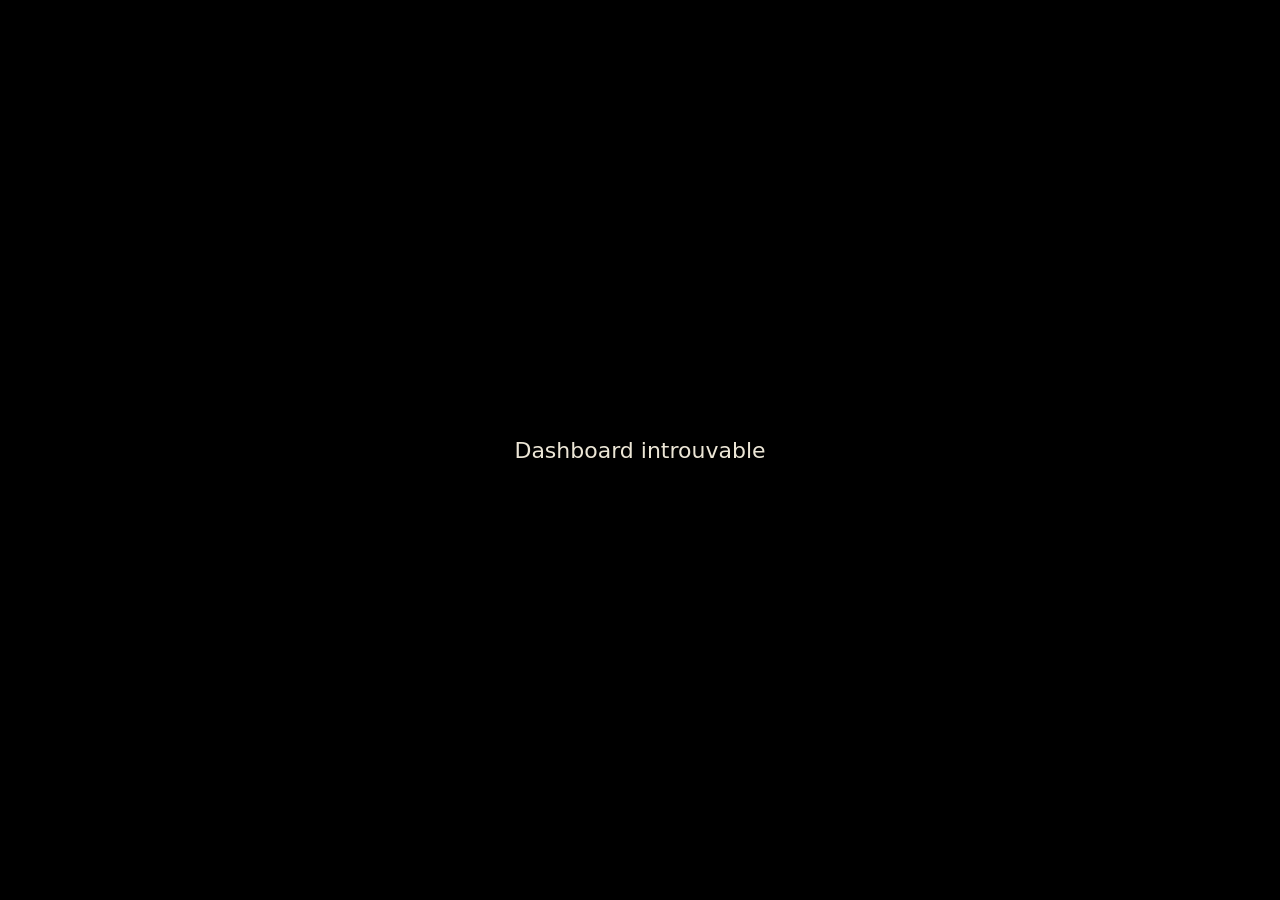
<file: studio/runtime.html>
<!doctype html>
<html lang="en">
<head>
<meta charset="utf-8">
<meta name="viewport" content="width=device-width, initial-scale=1">
<title>idash · custom</title>
<style>
  :root { --ink: #050505; --ivory: #ece6d6; --muted: #8a8272;
          --amber: #ff9a2e;
          --font: "Bahnschrift", "DIN Alternate", "Segoe UI", system-ui, sans-serif; }
  html, body { margin: 0; height: 100%; background: var(--ink); overflow: hidden;
               cursor: none; user-select: none; -webkit-user-select: none; }
  #d { display: block; width: 100vw; height: 100vh;
       transition: filter .55s ease, opacity .55s ease; }
  #d.sleep { filter: grayscale(1) brightness(.52) contrast(.9); opacity: .8; }
  #wait { position: fixed; inset: 0; display: flex; flex-direction: column;
          align-items: center; justify-content: center; gap: 10px;
          background: #000; color: var(--ivory); font-family: var(--font);
          font-size: 22px; }
  #wait small { color: var(--muted); font-size: 14px; }
  #wait .dot { width: 8px; height: 8px; border-radius: 50%;
               background: var(--amber); animation: pulse 1.6s infinite; }
  @keyframes pulse { 0%, 100% { opacity: .3 } 50% { opacity: 1 } }
  #wait.mini {
    inset: auto 12px 12px 12px; flex-direction: row; justify-content: center;
    gap: 8px; padding: 9px 14px; font-size: 14px; background: rgba(8, 7, 6, .88);
    border: 1px solid var(--rule); border-radius: 9px; pointer-events: none;
  }
  #wait.mini small { display: none; }
  #wait.mini .dot { width: 7px; height: 7px; }
  @media (prefers-reduced-motion: reduce) { #d { transition: none; }
    #wait .dot { animation: none; } }
</style>
</head>
<body>
<svg id="d" viewBox="0 0 1024 600" preserveAspectRatio="xMidYMid meet"
     xmlns="http://www.w3.org/2000/svg"></svg>
<div id="wait">
  <span class="dot"></span>
  <div>Waiting for Assetto Corsa Evo</div>
  <small>Start a driving session to display telemetry</small>
</div>
<script src="/studio/icons.js"></script>
<script src="/studio/simhub-runtime.js"></script>
<script src="/studio/runtime.js"></script>
<script>
(() => {
  const svg = document.getElementById('d');
  const wait = document.getElementById('wait');
  if (!window.IDashStudio) {
    wait.textContent = 'Studio runtime indisponible';
    return;
  }
  const meta = window.__IDASH__ || {};
  IDashStudio.start({ svg, wait, layoutId: meta.id || null });
})();
</script>
</body>
</html>
</file>
